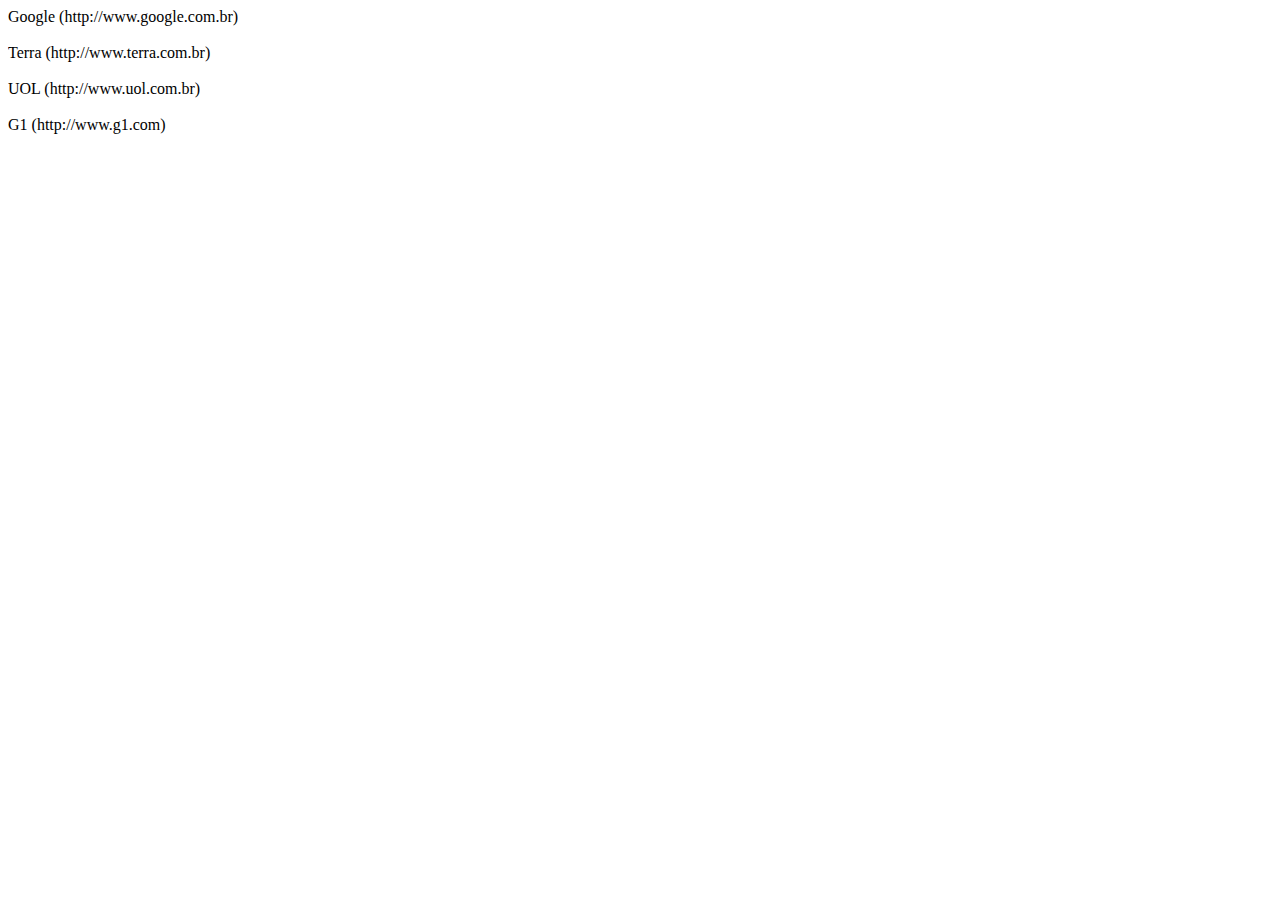
<file: conceitos-jquery/index.html>
<!DOCTYPE html>
<html lang="pt-BR">

<head>
    <meta charset="UTF-8">
    <meta http-equiv="X-UA-Compatible" content="IE=edge">
    <meta name="viewport" content="width=device-width, initial-scale=1.0">
    <title>Estudos sobre Jquery</title>
    <style>
    </style>
</head>

<body>

    <a href="http://www.google.com.br">Google</a><br><br>

    <a href="http://www.terra.com.br">Terra</a><br><br>

    <a href="http://www.uol.com.br">UOL</a><br><br>

    <a href="http://www.g1.com">G1</a><br><br>

    <script type="text/javascript" src="js/jquery-3.6.0.min.js"></script>
    <script type="text/javascript" src="js/pluginExemploLink.js"></script>
    <script type="text/javascript" src="js/mudarCor.js"></script>
    <script type="text/javascript" src="js/script.js"></script>
</body>

</html>
</file>
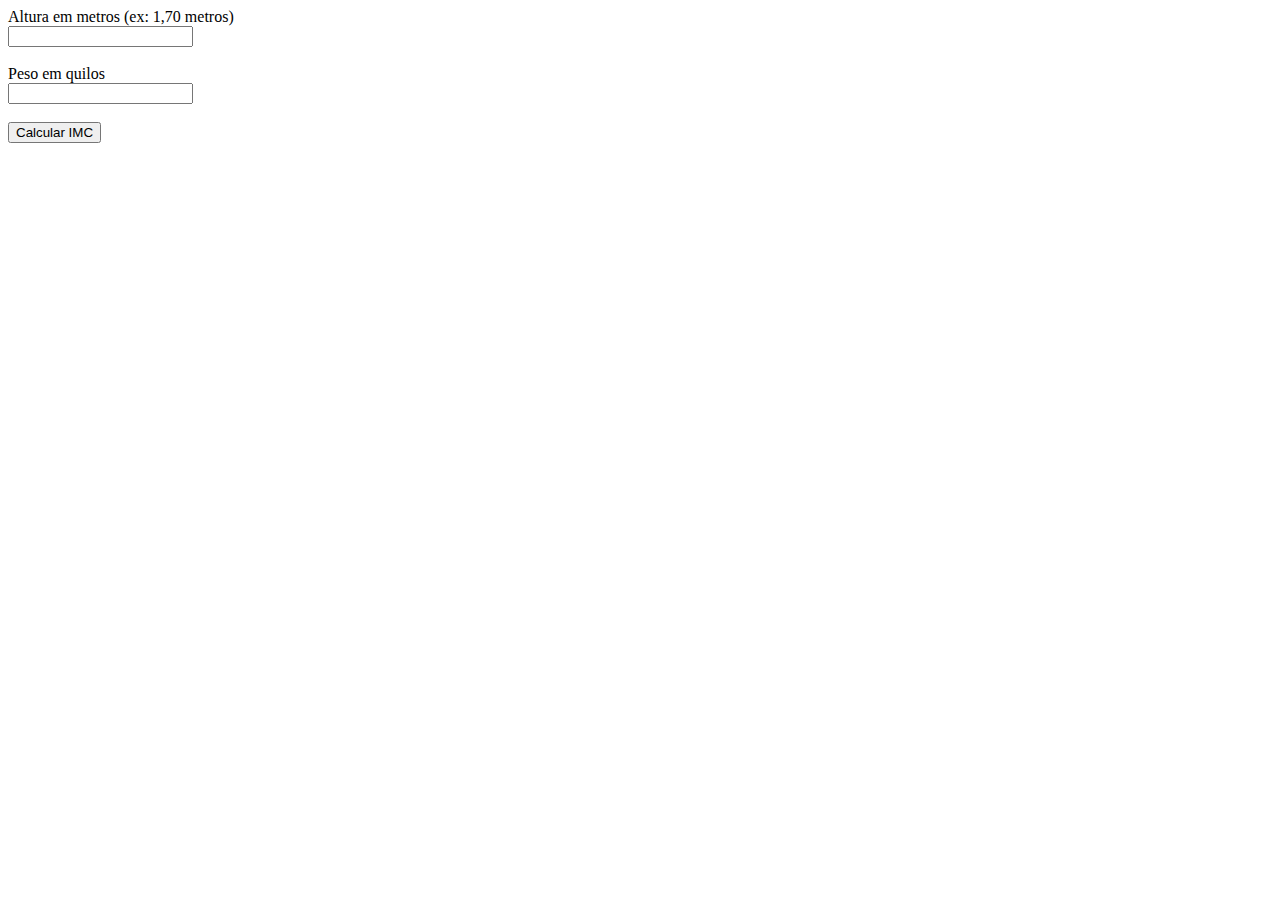
<file: projeto-calculadora-imc/index.html>
<!DOCTYPE html>
<html lang="pt-BR">

<head>
    <meta charset="UTF-8">
    <meta http-equiv="X-UA-Compatible" content="IE=edge">
    <meta name="viewport" content="width=device-width, initial-scale=1.0">
    <title>Calculadora de IMC</title>
    <style>
    </style>
</head>

<body>

    Altura em metros (ex: 1,70 metros)<br>
    <input type="text" name="altura" id="altura"><br><br>

    Peso em quilos<br>
    <input type="text" name="peso" id="peso"><br><br>

    <button>Calcular IMC</button><br><br>

    <div id="resultado"></div>

    <script type="text/javascript" src="js/jquery-3.6.0.min.js"></script>
    <script type="text/javascript" src="js/script.js"></script>
</body>

</html>
</file>
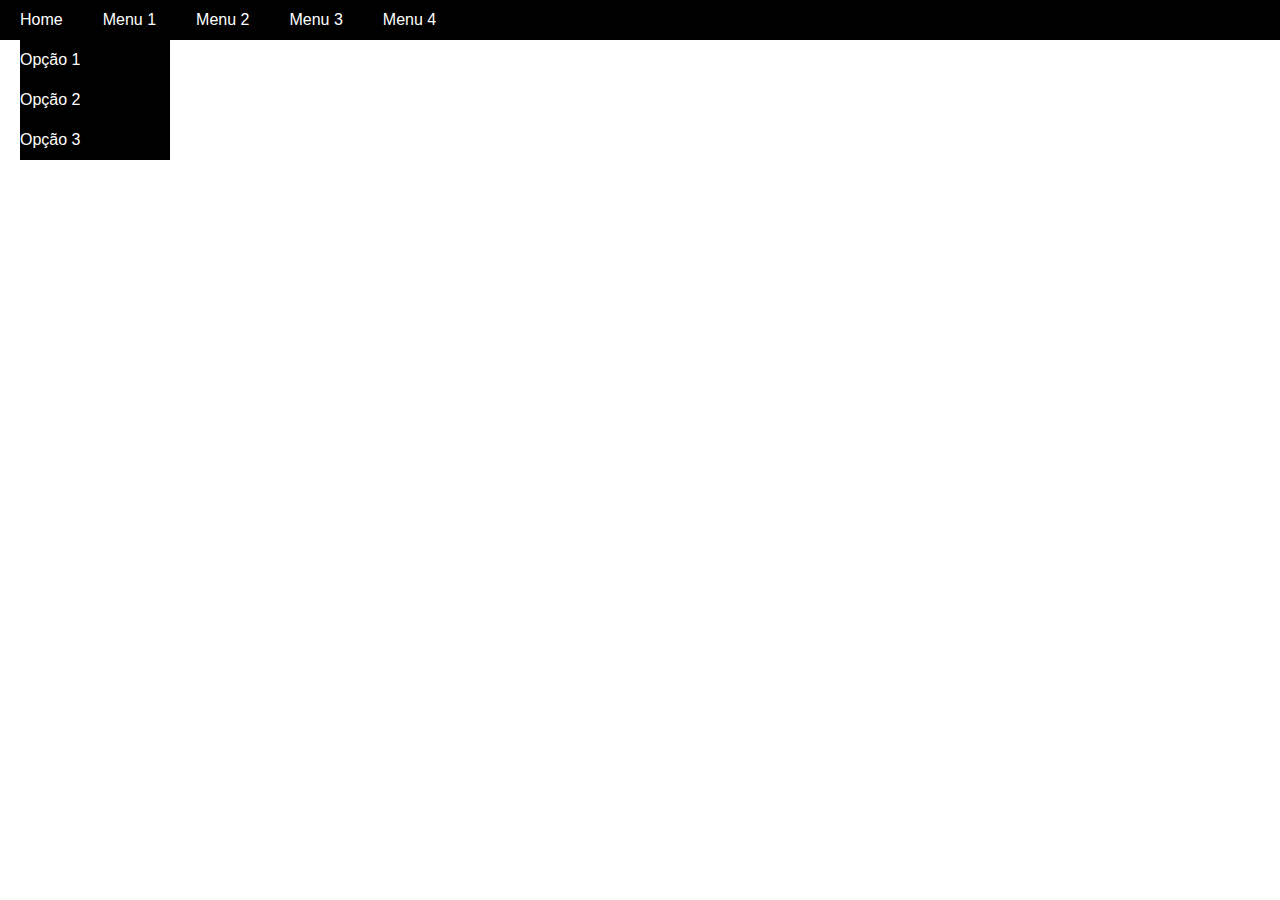
<file: projeto-menu-dropdown/index.html>
<!DOCTYPE html>
<html lang="pt-BR">

<head>
    <meta charset="UTF-8">
    <meta http-equiv="X-UA-Compatible" content="IE=edge">
    <meta name="viewport" content="width=device-width, initial-scale=1.0">
    <title>Menu Dropdown</title>
    <style>
        body{margin:0px;}
        .menu{height:40px;background-color:#000;color:#FFF}
        ul{margin:0px;padding:0px;list-style:none;}
        li{float:left;padding:0px 20px;line-height:40px;cursor:pointer;font-family:arial;}
        .menu1{height:40px;}
        .menu2{position:absolute;width:150px;height:120px;background-color:#000;display:none;}
    </style>
</head>

<body>

    <div class="menu">
        <ul>
            <li>
                <div class="menu1">Home</div>
                <div class="menu2">
                    Opção 1<br>
                    Opção 2<br>
                    Opção 3
                </div>
            </li>
            <li>
                <div class="menu1">Menu 1</div>
                <div class="menu2">
                    Opção 1<br>
                    Opção 2<br>
                    Opção 3
                </div>
            </li>
            <li>
                <div class="menu1">Menu 2</div>
                <div class="menu2">
                    Opção 1<br>
                    Opção 2<br>
                    Opção 3
                </div>
            </li>
            <li>
                <div class="menu1">Menu 3</div>
                <div class="menu2">
                    Opção 1<br>
                    Opção 2<br>
                    Opção 3
                </div>
            </li>
            <li>Menu 4</li>
        </ul>
    </div>

    <script type="text/javascript" src="js/jquery-3.6.0.min.js"></script>
    <script type="text/javascript" src="js/script.js"></script>
</body>

</html>
</file>
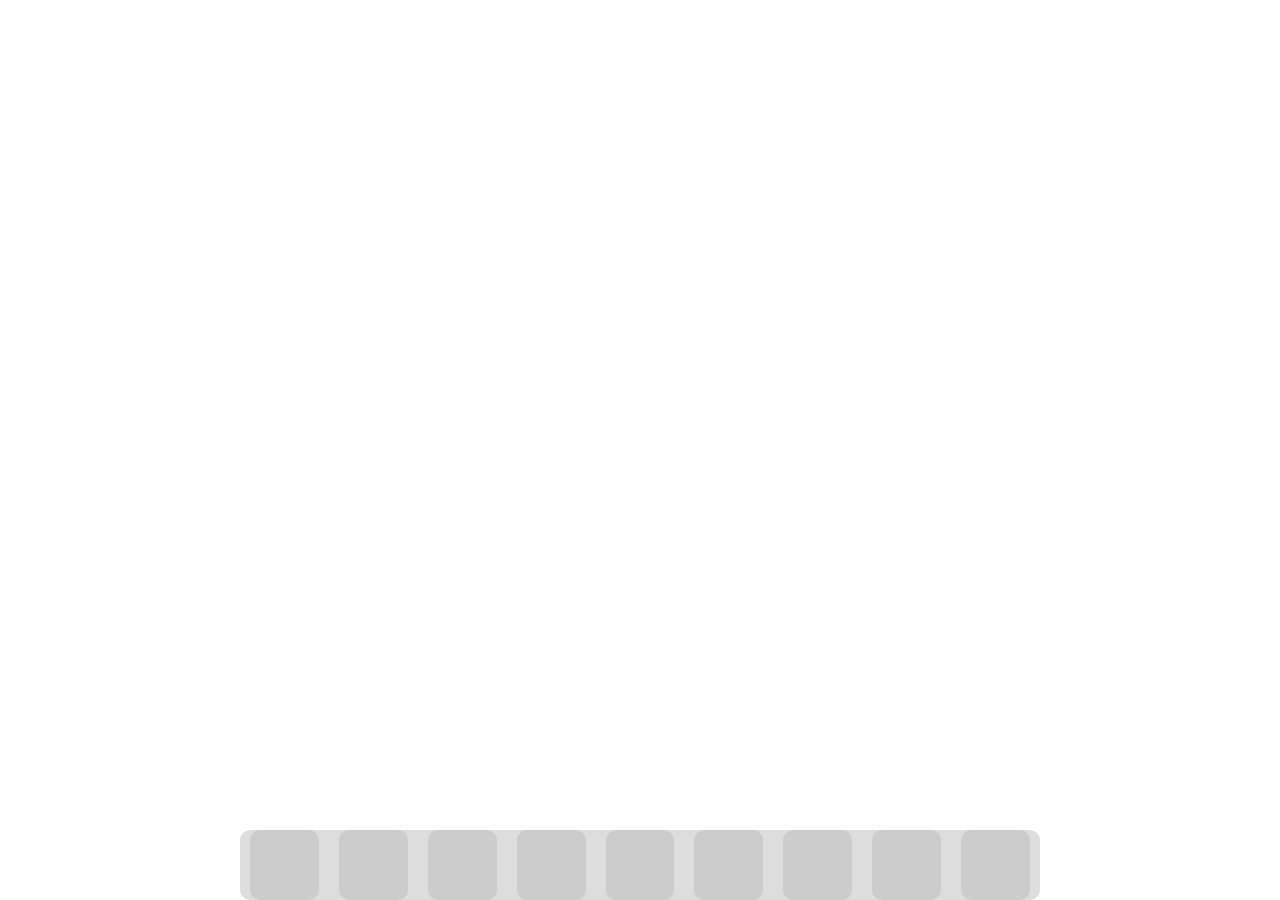
<file: projeto-menu-fisheye/index.html>
<!DOCTYPE html>
<html lang="pt-BR">

<head>
    <meta charset="UTF-8">
    <meta http-equiv="X-UA-Compatible" content="IE=edge">
    <meta name="viewport" content="width=device-width, initial-scale=1.0">
    <title>Menu Fisheye</title>
    <style>
        body{margin:0px;}
        .menu{display:flex;justify-content:center;width:800px;height:70px;background-color:#DDD;position:fixed;bottom:0px;left:50%;margin-left:-400px;border-radius:10px;}
        .icone{width:70px;height:70px;background-color:#CCC;float:left;margin:0px 10px;cursor:pointer;border-radius:10px;}
    </style>
</head>

<body>

    <div class="menu">
        <div class="icone"></div>
        <div class="icone"></div>
        <div class="icone"></div>
        <div class="icone"></div>
        <div class="icone"></div>
        <div class="icone"></div>
        <div class="icone"></div>
        <div class="icone"></div>
        <div class="icone"></div>
    </div>

    <script type="text/javascript" src="js/jquery-3.6.0.min.js"></script>
    <script type="text/javascript" src="js/script.js"></script>
</body>

</html>
</file>
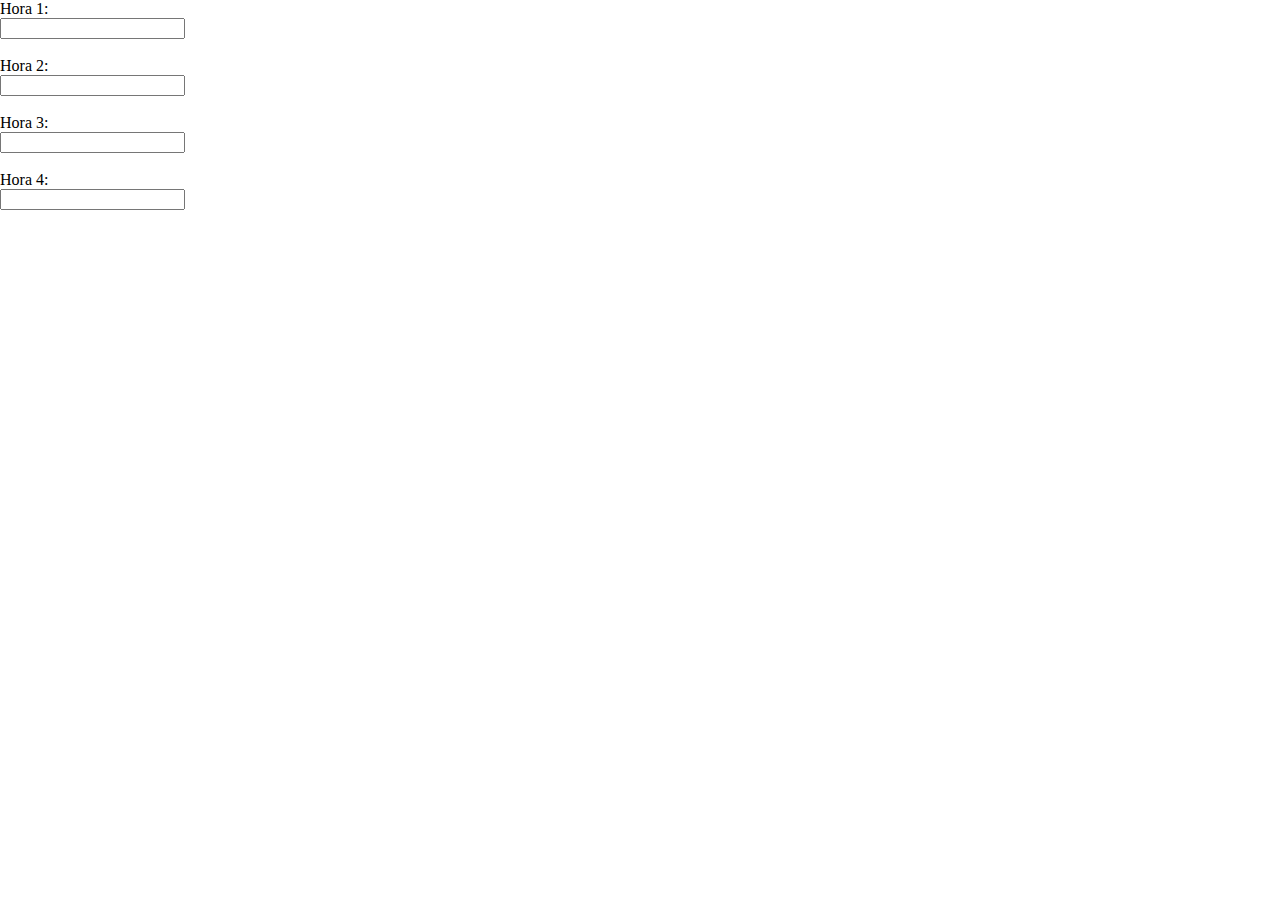
<file: projeto-selecionador-de-data/index.html>
<!DOCTYPE html>
<html lang="pt-BR">

<head>
    <meta charset="UTF-8">
    <meta http-equiv="X-UA-Compatible" content="IE=edge">
    <meta name="viewport" content="width=device-width, initial-scale=1.0">
    <title>Menu Dropdown</title>
    <style>
        body{margin:0px;}
        .horaescolha{width:110px;height:100px;background-color:#EEE;color:#FFF;position:absolute;display:none;}
    </style>
</head>

<body>

    Hora 1:<br>
    <input type="text" name="hora1"><br><br>

    Hora 2:<br>
    <input type="text" name="hora2"><br><br>

    Hora 3:<br>
    <input type="text" name="hora3"><br><br>

    Hora 4:<br>
    <input type="text" name="hora4">

    <div class="horaescolha">
        <button>10:00</button>
        <button>13:00</button>
        <button>16:00</button>
        <button>20:00</button>
    </div>

    <script type="text/javascript" src="js/jquery-3.6.0.min.js"></script>
    <script type="text/javascript" src="js/script.js"></script>
</body>

</html>
</file>
